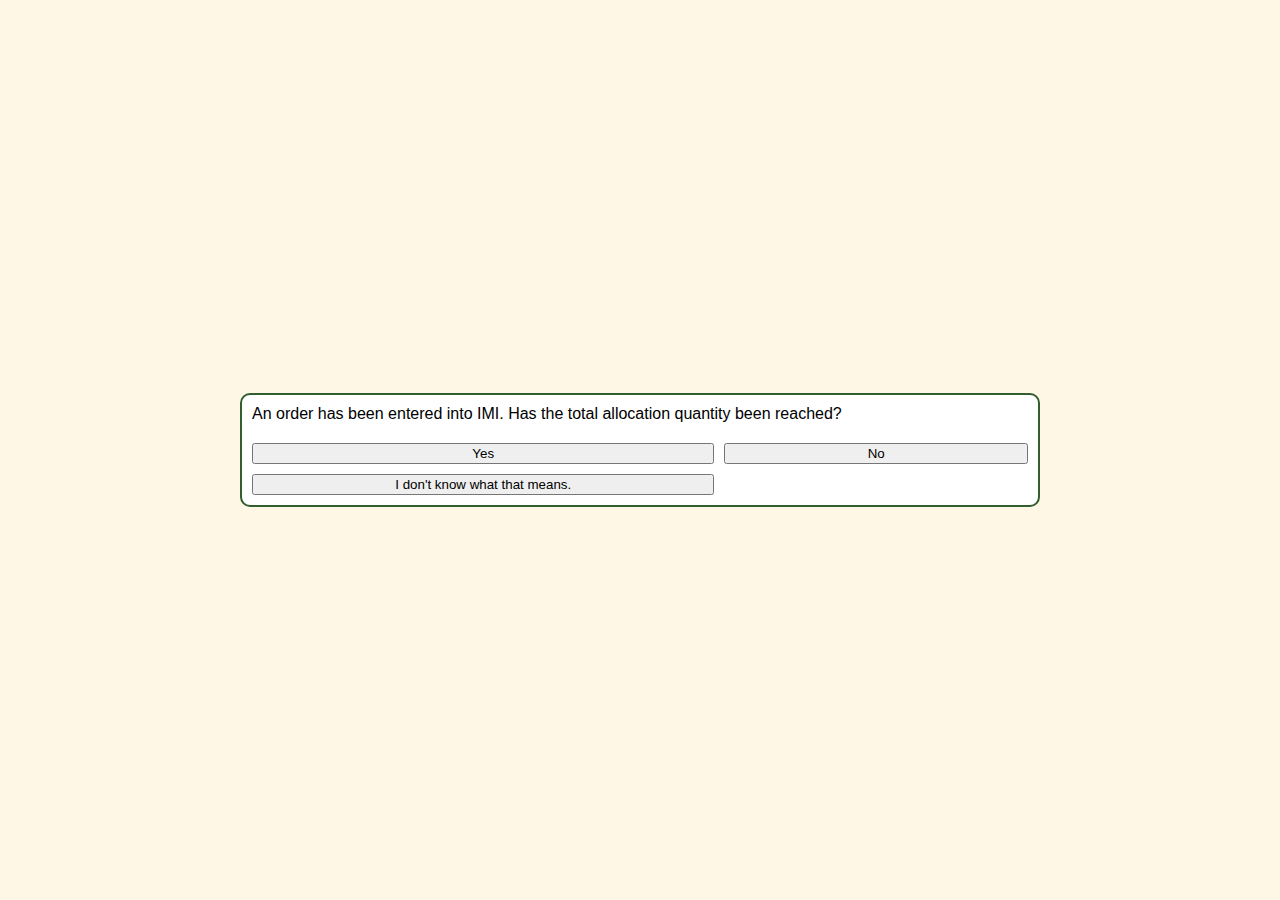
<file: index.html>
<!DOCTYPE html>
<html lang="en">
<head>
    <meta charset="UTF-8">
    <meta name="viewport" content="width=device-width, initial-scale=1.0">
    <link href = "styles.css" rel="stylesheet">
    <script defer src="game.js"></script>
    <title>Choose your Own ATP</title>
</head>
<body>

    <div class="container">
        <div id="text">Text</div>
        <div id="option-buttons" class="btn-grid">
            <button class="btn">Red Button</button>
            <button class="btn">Green Button</button>
            <button class="btn">Yellow Button</button>
            <button class="btn">Blue Button</button>
        </div>
    </div>
</body>
</html>
</file>
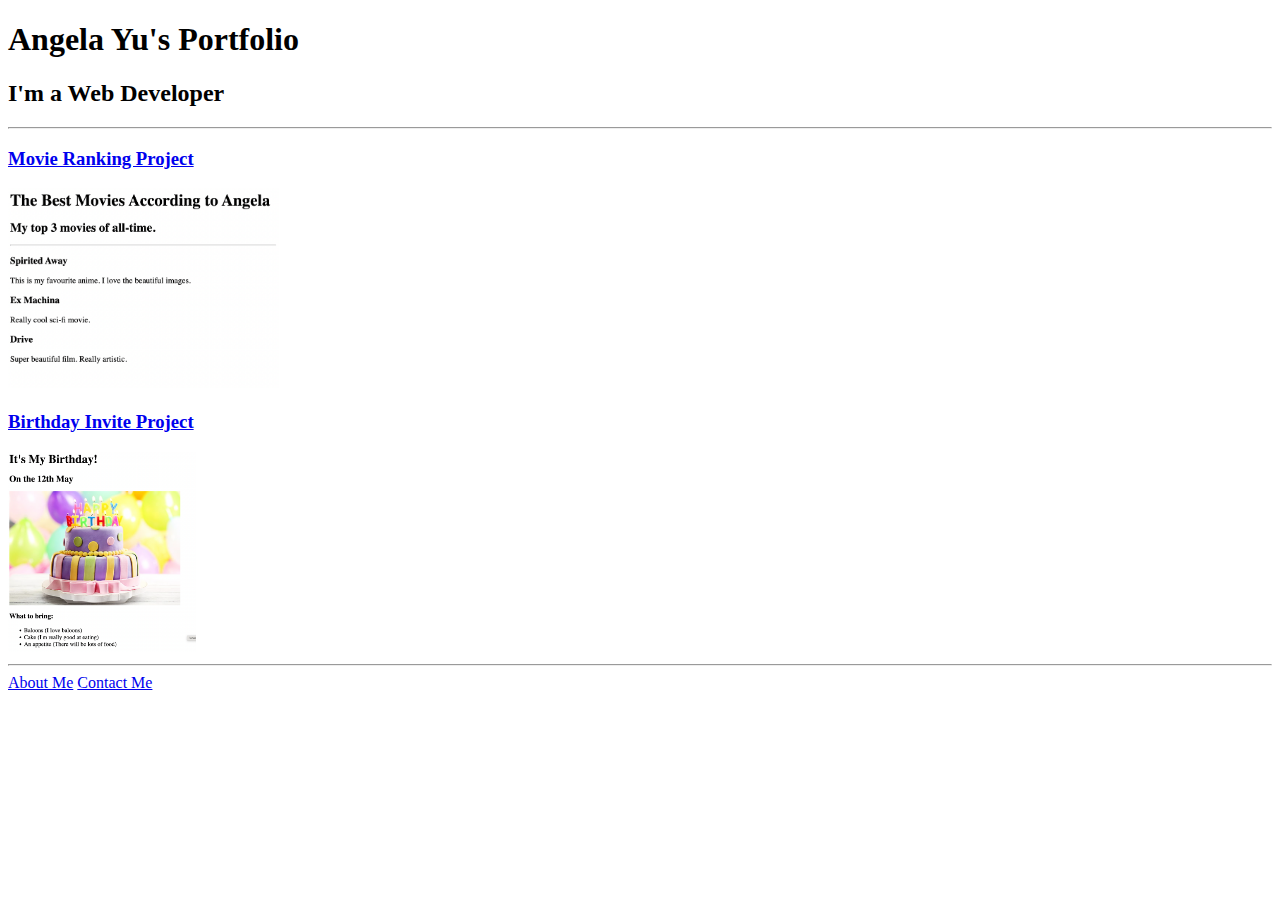
<file: solution.html>
<!DOCTYPE html>
<html lang="en">

<head>
  <meta charset="UTF-8">
  <title>Angela's Portfolio</title>
</head>

<body>
  <h1>Angela Yu's Portfolio</h1>
  <h2>I'm a Web Developer</h2>
  <hr />
  <h3><a href="./public/movie-ranking.html">Movie Ranking Project</a></h3>
  <img src="./assets/images/movie-ranking.png" height="200" alt="movie ranking project preview"/>
  <h3><a href="./public/birthday-invite.html">Birthday Invite Project</a></h3>
  <img src="./assets/images/birthday-invite.png" height="200" alt="birthday invite project preview"/>
  <hr />
  <a href="./public/about.html">About Me</a>
  <a href="./public/contact.html">Contact Me</a>
</body>

</html>
</file>
<file: styles.css>
*, *::before, *::after {
    box-sizing: border-box;
    font-family: "Leelawadee UI", sans-serif;
  }
  
  body {
    padding: 0;
    margin: 0;
    display: flex;
    justify-content: center;
    align-items: center;
    width: 100vw;
    height: 100vh;
    background-color: #FFF7E5;
  }
  
  .container {
    width: 800px;
    max-width: 80%;
    background-color: white;
    padding: 10px;
    border: 2px solid #325D2F;
    border-radius: 10px;
  }
  
  .btn-grid {
    display: grid;
    grid-template-columns: repeat(2, auto);
    gap: 10px;
    margin-top: 20px;
  }

  .red-button {
    border: 1.5px solid hsl(356, 83%, 20%);
    border-radius: 5px;
    padding: 5px 10px;
    color: white;
    outline: none;
  }
  
  
  .green-button {
    border: 1.5px solid hsl(85, 52%, 25%);
    border-radius: 5px;
    padding: 5px 10px;
    color: white;
    outline: none;
  }
  
  .yellow-button {
    border: 1.5px solid hsl(52, 94%, 40%);
    border-radius: 5px;
    padding: 5px 10px;
    color: white;
    outline: none;
  }


  .blue-button {
    border: 1.5px solid hsl(176, 100%, 15%);
    border-radius: 5px;
    padding: 5px 10px;
    color: white;
    outline: none;
  }



  .red-button:hover {
    box-shadow: 5px 5px gray
  }

  .green-button:hover {
    box-shadow: 5px 5px gray
  }

  .yellow-button:hover {
    box-shadow: 5px 5px gray
  }

  .blue-button:hover {
    box-shadow: 5px 5px gray
  }
</file>
